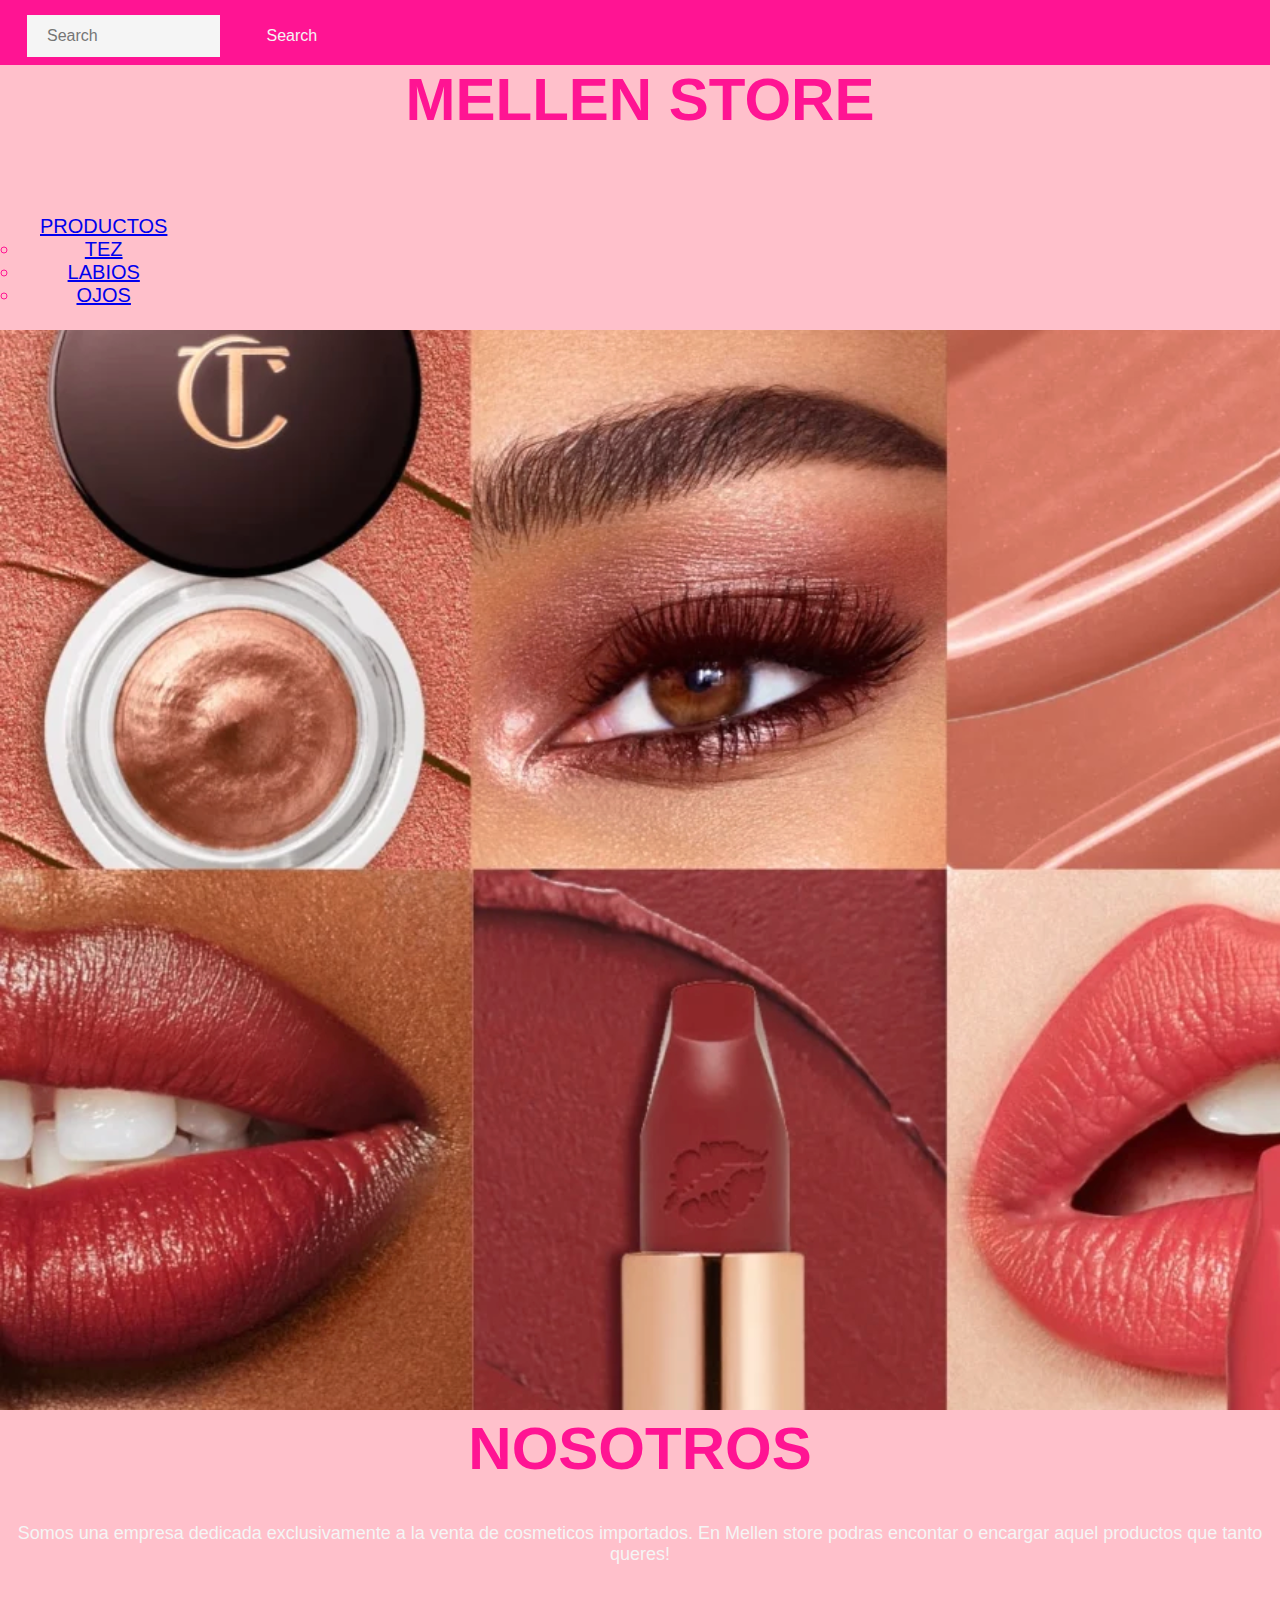
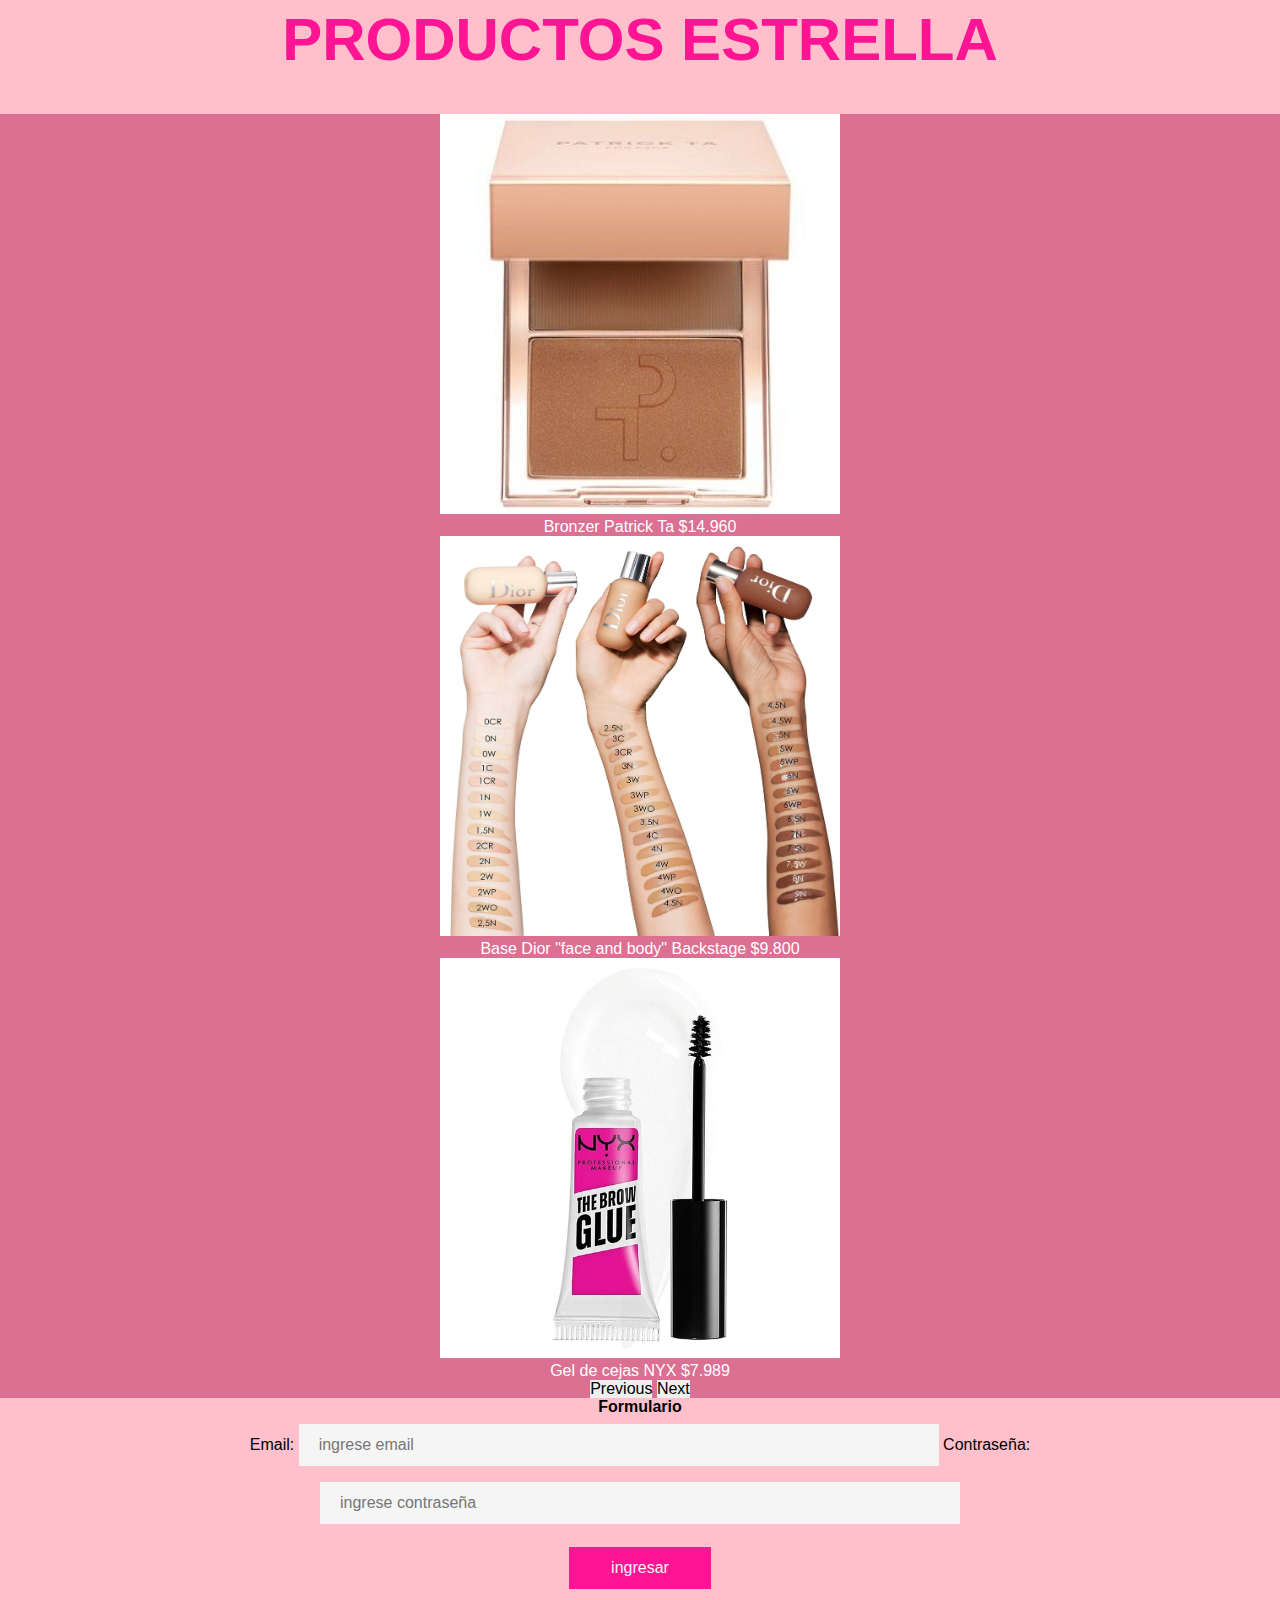
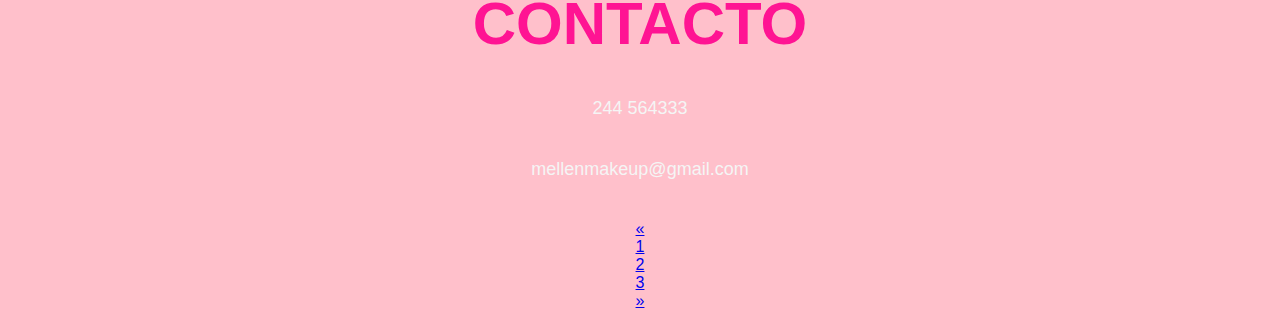
<file: index.html>
<!DOCTYPE html>
<html lang="en">
<head>
  <title>Mellen Store - Maquillaje importado</title>
  <meta charset="utf-8">
  <meta name="viewport" content="width=device-width, initial-scale=1">
  <meta name="description" content="Consegui en Mellen Store todos los maquillaje y productos importados que tanto deseas y lo mejor que a un precio increible">
  <link href="https://cdn.jsdelivr.net/npm/bootstrap@5.2.3/dist/css/bootstrap.min.css" rel="stylesheet" integrity="sha384-rbsA2VBKQhggwzxH7pPCaAqO46MgnOM80zW1RWuH61DGLwZJEdK2Kadq2F9CUG65" crossorigin="anonymous">
  <link rel="stylesheet" href="style.css"/>
  

</head>

<body>
  <nav class="navbar" style="background-color: deeppink; border: 1px deeppink;">
    <div class="container">

      <form class="d-flex" role="search">
        <input class="form-control me-2" type="search" placeholder="Search" aria-label="Search">
        <button class="btn btn-outline-success" type="submit">Search</button>
      </form>
    </div>
  </nav>
  <div class="container-fluid">
    <h1 class="title">MELLEN STORE</h1>
  </div>
  <nav class="navbar navbar-expand-lg bg"></nav>

  <nav class="navbar navbar-expand-lg navbar bg">
    <div class="container-fluid">
      <a class="navbar-brand" href="#"></a>
      <button class="navbar-toggler" type="button" data-bs-toggle="collapse" data-bs-target="#navbarNavDarkDropdown"
        aria-controls="navbarNavDarkDropdown" aria-expanded="false" aria-label="Toggle navigation">
        <span class="navbar-toggler-icon"></span>
      </button>
      <div class="collapse navbar-collapse" id="navbarNavDarkDropdown">
        <ul class="navbar-nav">
          <li class="nav-item dropdown">
            <a class="nav-link dropdown-toggle" href="#" role="button" data-bs-toggle="dropdown" aria-expanded="false">
              PRODUCTOS
            </a>
            <ul class="dropdown-menu dropdown-menu">
              <li><a class="dropdown-item" href="/pages/tez.html">TEZ</a></li>
              <li><a class="dropdown-item" href="/pages/labios.html">LABIOS</a></li>
              <li><a class="dropdown-item" href="/pages/ojos.html">OJOS</a></li>
            </ul>
          </li>
        </ul>
      </div>
    </div>
  </nav>



  </nav>
  <div class="container text-center">
    <div class="row">
      <div class="col">
        <img src="/img/Captura de Pantalla 2022-11-23 a las 15.11.46.png" class="img-fluid" alt="fondo">
      </div>

      <section class="content about">
        <h2 class="title">Nosotros</h2>
        <p>Somos una empresa dedicada exclusivamente a la venta de cosmeticos importados. En Mellen store podras
          encontar o encargar aquel productos que tanto queres!</p>
      </section>

      <section class="content">
        <h2 class="title">PRODUCTOS ESTRELLA</h2>
        <div id="carouselExampleControls" class="carousel slide" data-bs-ride="carousel">
          <div class="carousel-inner">
            <div class="carousel-item active">
              <img src="/img/bronzerpatrickta.jpeg" class="d-block w-5" width="400" height="400" alt="bronzerpatrickta">
              <div class="desc">Bronzer Patrick Ta $14.960</div>
            </div>
            <div class="carousel-item">
              <img src="/img/basediorBackstage.jpeg" class="d-block w-5" width="400" height="400"
                alt="basediorBackstage">
              <div class="desc">Base Dior "face and body" Backstage $9.800</div>
            </div>
            <div class="carousel-item">
              <img src="/img/cejasnyx.jpeg.crdownload" class="d-block w-5" width="400" height="400" alt="Ceraparacejas">
              <div class="desc">Gel de cejas NYX $7.989</div>
            </div>
          </div>
          <button class="carousel-control-prev" type="button" data-bs-target="#carouselExampleControls"
            data-bs-slide="prev">
            <span class="carousel-control-prev-icon" aria-hidden="true"></span>
            <span class="visually-hidden">Previous</span>
          </button>
          <button class="carousel-control-next" type="button" data-bs-target="#carouselExampleControls"
            data-bs-slide="next">
            <span class="carousel-control-next-icon" aria-hidden="true"></span>
            <span class="visually-hidden">Next</span>
          </button>
        </div>
      </section>

      <div class="container">
        <h2>Formulario</h2>
        <form action="#">
          <div class="form-group">
            <label for="email">Email:</label>
            <input type="email" class="form-control" id="email" placeholder="ingrese email" name="email">
            <label for="email">Contraseña:</label>
            <input type="email" class="form-control" id="email" placeholder="ingrese contraseña" name="email">
          </div>

          <button type="submit" class="btn btn-default">
            ingresar
          </button>
</button> 
          </button>
        </section>
</button> 
          </button>
        </form>


      </div>
      <section class="content contact">
        <h2 class="title">Contacto</h2>
        <p>244 564333
        </p>
        <p>mellenmakeup@gmail.com</p>

        <nav aria-label="Page navigation example">
          <ul class="pagination">
            <li class="page-item">
              <a class="page-link" href="#" aria-label="Previous">
                <span aria-hidden="true">&laquo;</span>
              </a>
            </li>
            <li class="page-item"><a class="page-link" href="#">1</a></li>
            <li class="page-item"><a class="page-link" href="#">2</a></li>
            <li class="page-item"><a class="page-link" href="#">3</a></li>
            <li class="page-item">
              <a class="page-link" href="#" aria-label="Next">
                <span aria-hidden="true">&raquo;</span>
              </a>
            </li>
          </ul>
        </nav>
        <script src="https://cdn.jsdelivr.net/npm/bootstrap@5.2.3/dist/js/bootstrap.bundle.min.js"
          integrity="sha384-kenU1KFdBIe4zVF0s0G1M5b4hcpxyD9F7jL+jjXkk+Q2h455rYXK/7HAuoJl+0I4"
          crossorigin="anonymous"></script>
</body>

</html>
</file>
<file: style.css>
*{
    margin:0% ;
    padding:0% ;
    border: 0;
    font-size: 100%;
    vertical-align: baseline;
}

body{
    text-align: center;
    font-family: sans-serif;   
    background: pink;
}
    

.head{
    display: block;
    align-items: center;
    justify-content: space-between;
    height: 63px;
    background: pink;
    width: 100%;

}

.navbar{
    margin-right: 30px;
    display: flex;
    margin-right: 10px;

}

.logo {
    margin-left: 50px;
}

.logo a{
    text-decoration: none;
    color: deeppink;
    text-transform: uppercase;
    font-size: 50px;
}

form-group {
  background: pink;
  text-align: center;
  position: relative;
}

.navbar a:hover{
    background: floralwhite;
}

.header{
    display: flex;
    justify-content: center;
    align-items: center;

}

.header{
    height: 60vh !important;
    background: url(img/Captura\ de\ Pantalla\ 2022-11-09\ a\ las\ 17.27.44.png) no-repeat center;
    background-size: cover;
}

.title{
    margin-bottom: 40px;
    font-size: 60px;
    font-weight: 600;
    text-transform: uppercase;
    color: deeppink;
}

p{
    margin-bottom: 40px;
    font-size: 18px;
    color: whitesmoke;
}

.btn{
    display: inline-block;
    margin-top: 15px;
    padding: 10px 40px;
    border: 2px solid deeppink;
    color: whitesmoke;
    text-decoration: none;
    background: deeppink;
}

.btn:hover{
    background: none;
    
}
.btn-home{
    display: flex;
}

.btn-home a{
    margin: 0 10px;

}

input{
    color: deeppink;
    width: 50%;
    padding: 12px 20px;
    margin: 8px 0;
    box-sizing: border-box;
    background: whitesmoke;
}

.btn-navbar{
    text-align: center;
    position: relative;
    display: inline-block;
    padding: 23px 20px;
    color: deeppink;
    text-decoration: none;
    text-transform: uppercase;
    font-size: 20px;
   justify-content: center;
}

.dropdown{
    text-align: center;
    position: relative;
    display: inline-block;
    padding: 23px 20px;
    color: deeppink;
    text-decoration: none;
    text-transform: uppercase;
    font-size: 20px;
    background: pink;
    width: 100%;
}

.dropdown:hover .dropdown-content{
    display: block;
}

.dropdown-content a {
    display: block;
    color: deeppink;
    padding: 5px;
    text-decoration: none;
}

.dropdown-content a:hover {
    color: whitesmoke;
    background-color: deeppink;
}

.caja{
    display: grid;
    grid-template-columns:  30 30;
    justify-content: space-between;
    width: 30%; 
    height: 30%;
    margin: auto;
    border: deeppink;
    padding: 20px;
    
}

.desc{
  color: white;
}

.carousel{
  border: deeppink;
  background: palevioletred;
}
</file>
